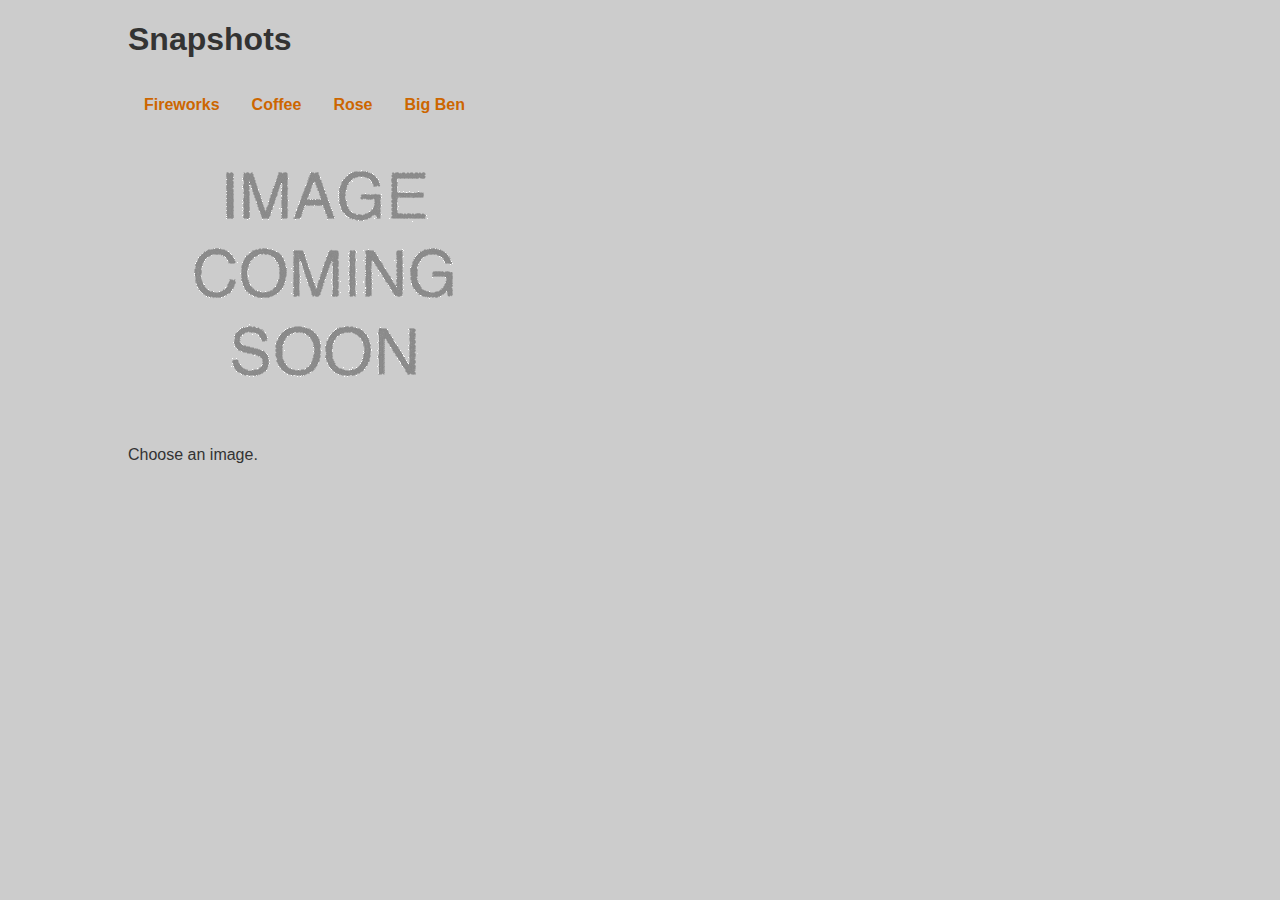
<file: Chapter_04/gallery.html>
<!DOCTYPE html>
<html>

<head>
    <meta charset="utf-8">
    <title>Image Gallery</title>
    <link rel="stylesheet" href="styles/layout.css">
</head>

<body>
    <h1>Snapshots</h1>
    <ul>
        <li>
            <a href="images/fireworks.jpg" onclick="showPic(this); return false" title="A fireworks display">Fireworks</a>
        </li>
        <li>
            <a href="images/coffee.jpg" onclick="showPic(this); return false" title="A cup of black coffee">Coffee</a>
        </li>
        <li>
            <a href="images/rose.jpg" onclick="showPic(this); return false" title="A red, red rose">Rose</a>
        </li>
        <li>
            <a href="images/bigben.jpg" onclick="showPic(this); return false" title="The famous clock">Big Ben</a>
        </li>
    </ul>
    <img src="images/placeholder.gif" alt="my image gallery" id="placeholder">
    <p id="description">Choose an image.</p>
    <script src="scripts/showPic.js" charset="utf-8"></script>
</body>

</html>
</file>
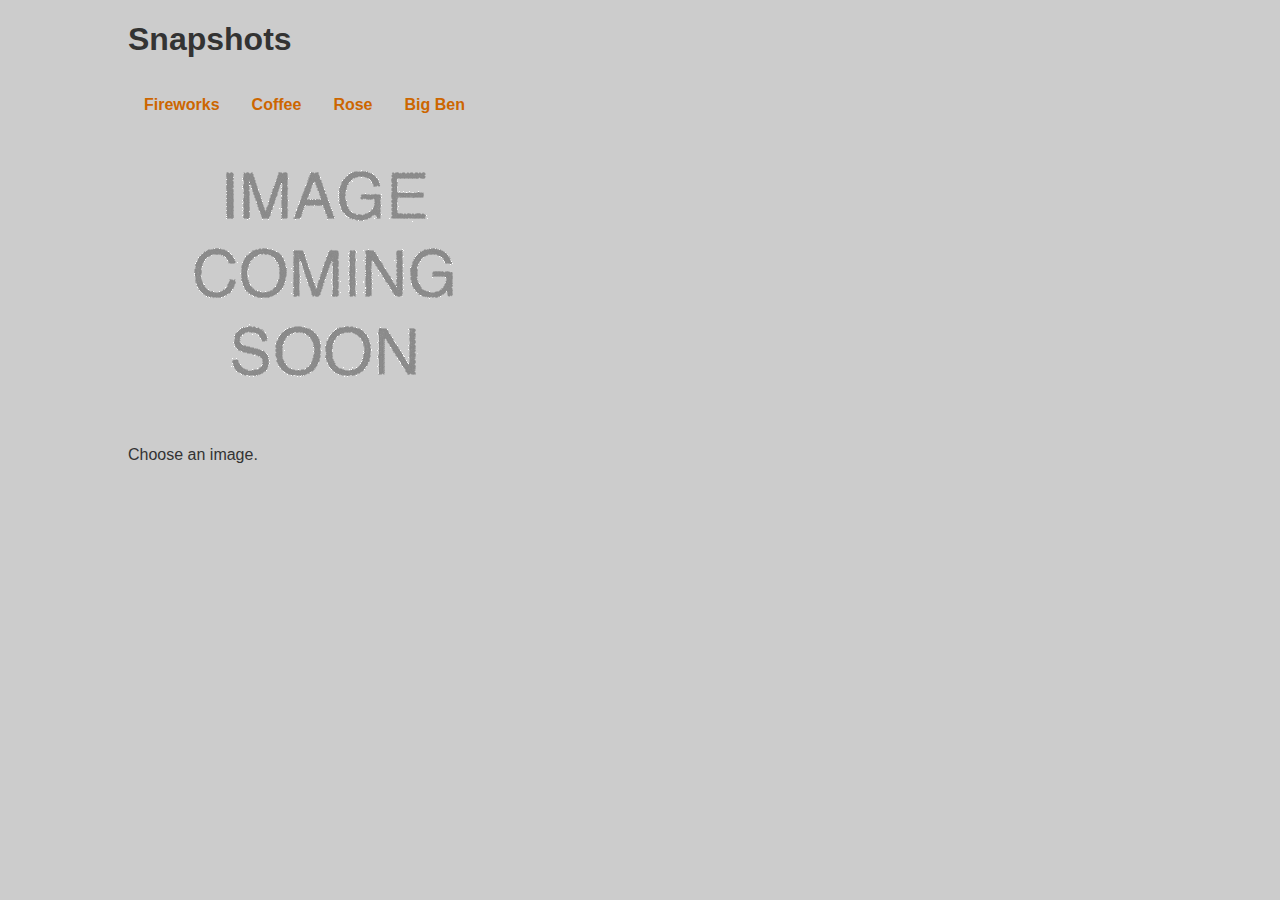
<file: Chapter_06/gallery.html>
<!DOCTYPE html>
<html>

<head>
    <meta charset="utf-8">
    <title>Image Gallery</title>
    <link rel="stylesheet" href="styles/layout.css">
</head>

<body>
    <h1>Snapshots</h1>
    <ul id="imagegallery">
        <li>
            <a href="images/fireworks.jpg" title="A fireworks display">Fireworks</a>
        </li>
        <li>
            <a href="images/coffee.jpg" title="A cup of black coffee">Coffee</a>
        </li>
        <li>
            <a href="images/rose.jpg" title="A red, red rose">Rose</a>
        </li>
        <li>
            <a href="images/bigben.jpg" title="The famous clock">Big Ben</a>
        </li>
    </ul>
    <img src="images/placeholder.gif" alt="my image gallery" id="placeholder">
    <p id="description">Choose an image.</p>
    <script src="scripts/showPic.js" charset="utf-8"></script>
</body>

</html>
</file>
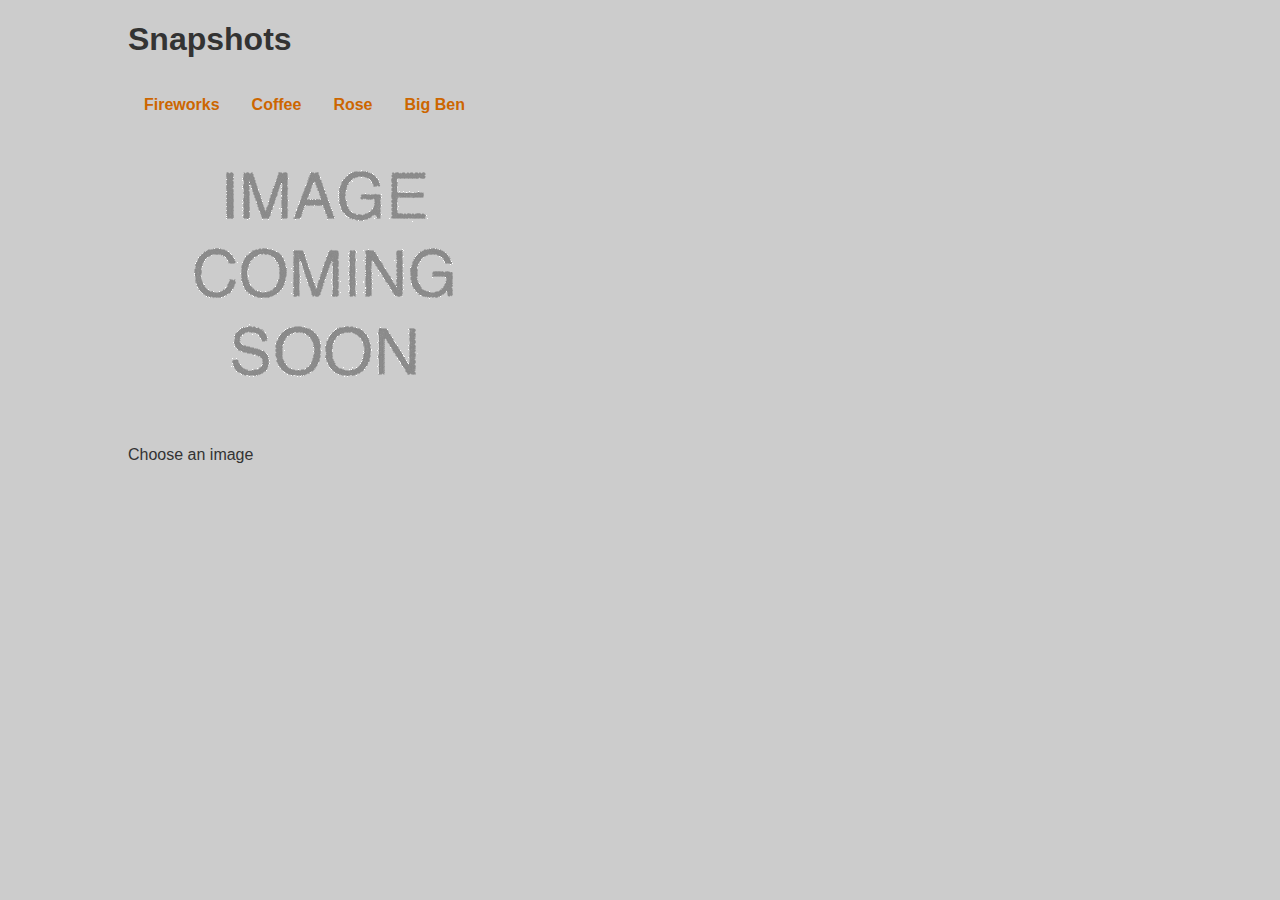
<file: Chapter_07/gallery.html>
<!DOCTYPE html>
<html>

<head>
    <meta charset="utf-8">
    <title>Image Gallery</title>
    <link rel="stylesheet" href="styles/layout.css" media="screen">
</head>

<body>
    <h1>Snapshots</h1>
    <ul id="imagegallery">
        <li>
            <a href="images/fireworks.jpg" title="A fireworks display">Fireworks</a>
        </li>
        <li>
            <a href="images/coffee.jpg" title="A cup of black coffee">Coffee</a>
        </li>
        <li>
            <a href="images/rose.jpg" title="A red, red rose">Rose</a>
        </li>
        <li>
            <a href="images/bigben.jpg" title="The famous clock">Big Ben</a>
        </li>
    </ul>
    <script src="scripts/showPic.js" charset="utf-8"></script>
</body>

</html>
</file>
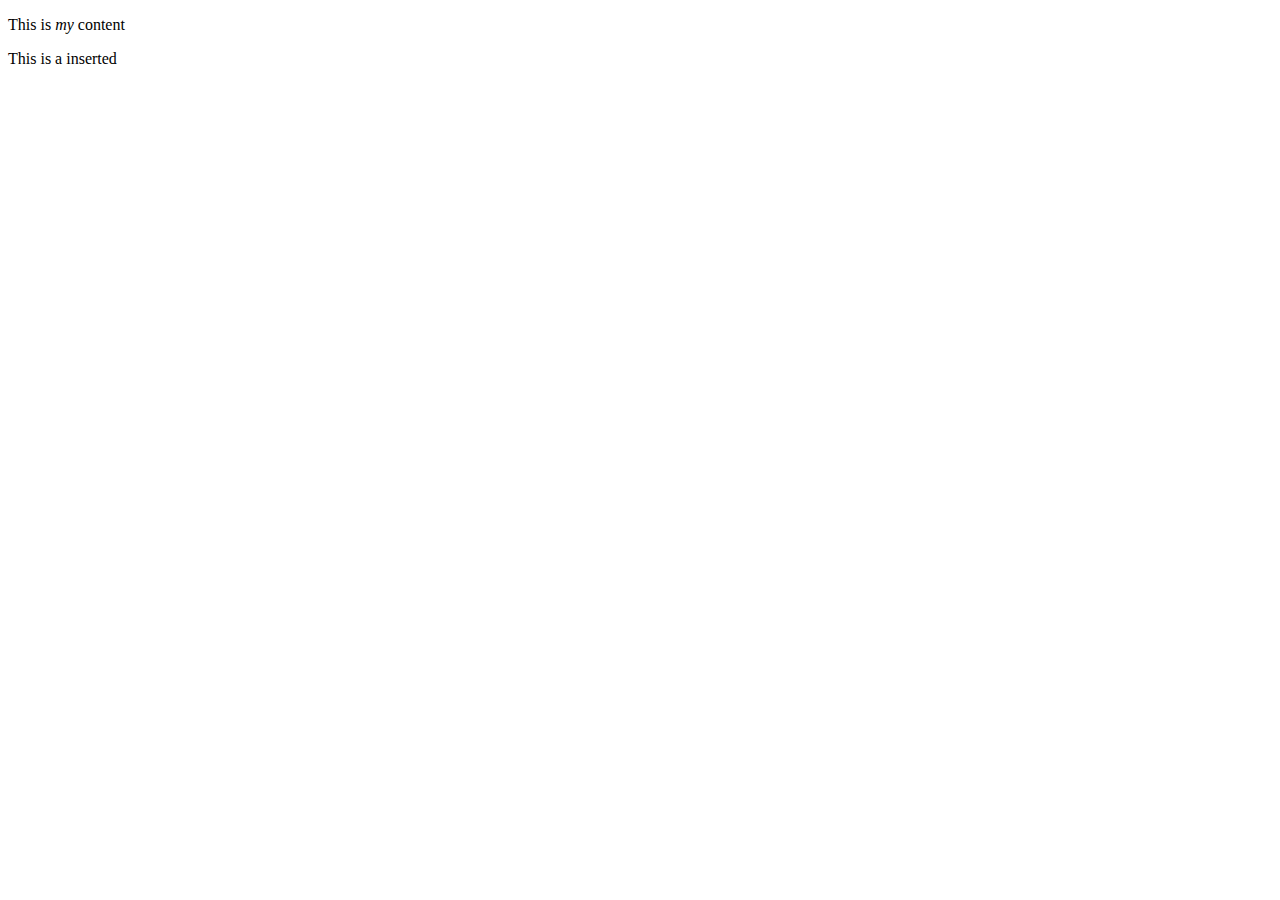
<file: Chapter_07/test.html>
<!DOCTYPE html>
<html>
  <head>
    <meta charset="utf-8">
    <title>Test</title>
  </head>
  <body>
      <div id="testdiv">
        <!-- <p>This is <em>my</em> content.</p> -->
      </div>
      <script type="text/javascript">
          document.write("<p>This is a inserted</p>")
      </script>
      <script src="scripts/example.js" charset="utf-8"></script>
  </body>
</html>
</file>
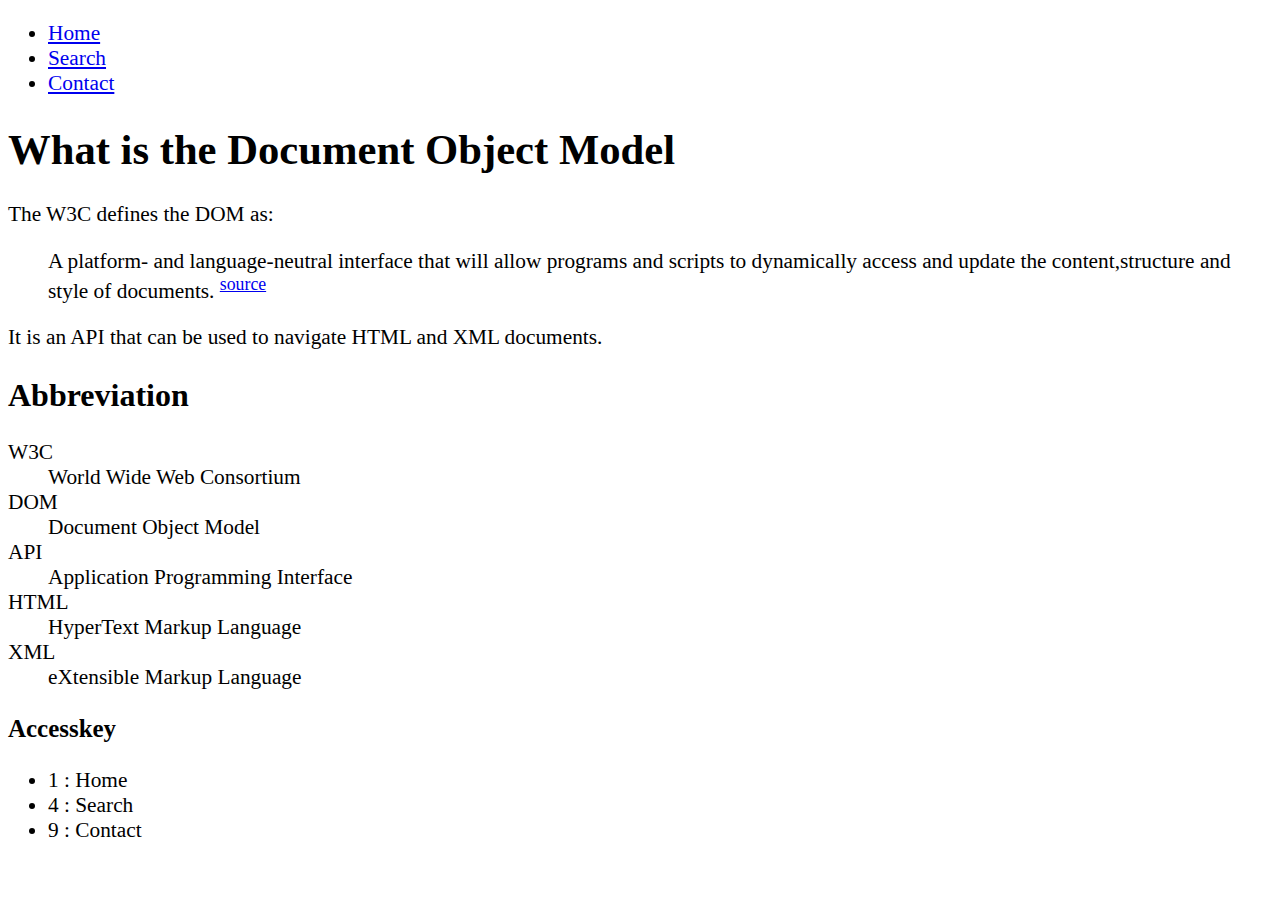
<file: Chapter_08/explanation.html>
<!DOCTYPE html>
<html lang="en">
  <head>
    <meta charset="utf-8">
    <title>Explaining the Document Object Model</title>
    <link rel="stylesheet" href="styles/typgraphy.css">
    <script src="scripts/addLoadEvent.js" charset="utf-8"></script>
    <script src="scripts/displayAbbreviations.js" charset="utf-8"></script>
    <script src="scripts/displayCitation.js" charset="utf-8"></script>
    <script src="scripts/displayAccessKey.js" charset="utf-8"></script>
  </head>
  <body>
      <ul id="navigation">
        <li><a href="index.html" accesskey="1">Home</a></li>
        <li><a href="search.html" accesskey="4">Search</a></li>
        <li><a href="contact.html" accesskey="9">Contact</a></li>
      </ul>
      <h1>What is the Document Object Model</h1>
      <p>
        The <abbr title="World Wide Web Consortium">W3C</abbr> defines the <abbr title="Document Object Model">DOM</abbr> as:
      </p>
      <blockquote cite="http://www.w3.org/DOM/">
          <p>
            A platform- and language-neutral interface that will allow programs and scripts to dynamically access and update the content,structure and style of documents.
          </p>
      </blockquote>
      <p>
        It is an <abbr title="Application Programming Interface">API</abbr> that can be used to navigate <abbr title="HyperText Markup Language">HTML</abbr> and <abbr title="eXtensible Markup Language">XML</abbr> documents.
      </p>

  </body>
</html>
</file>
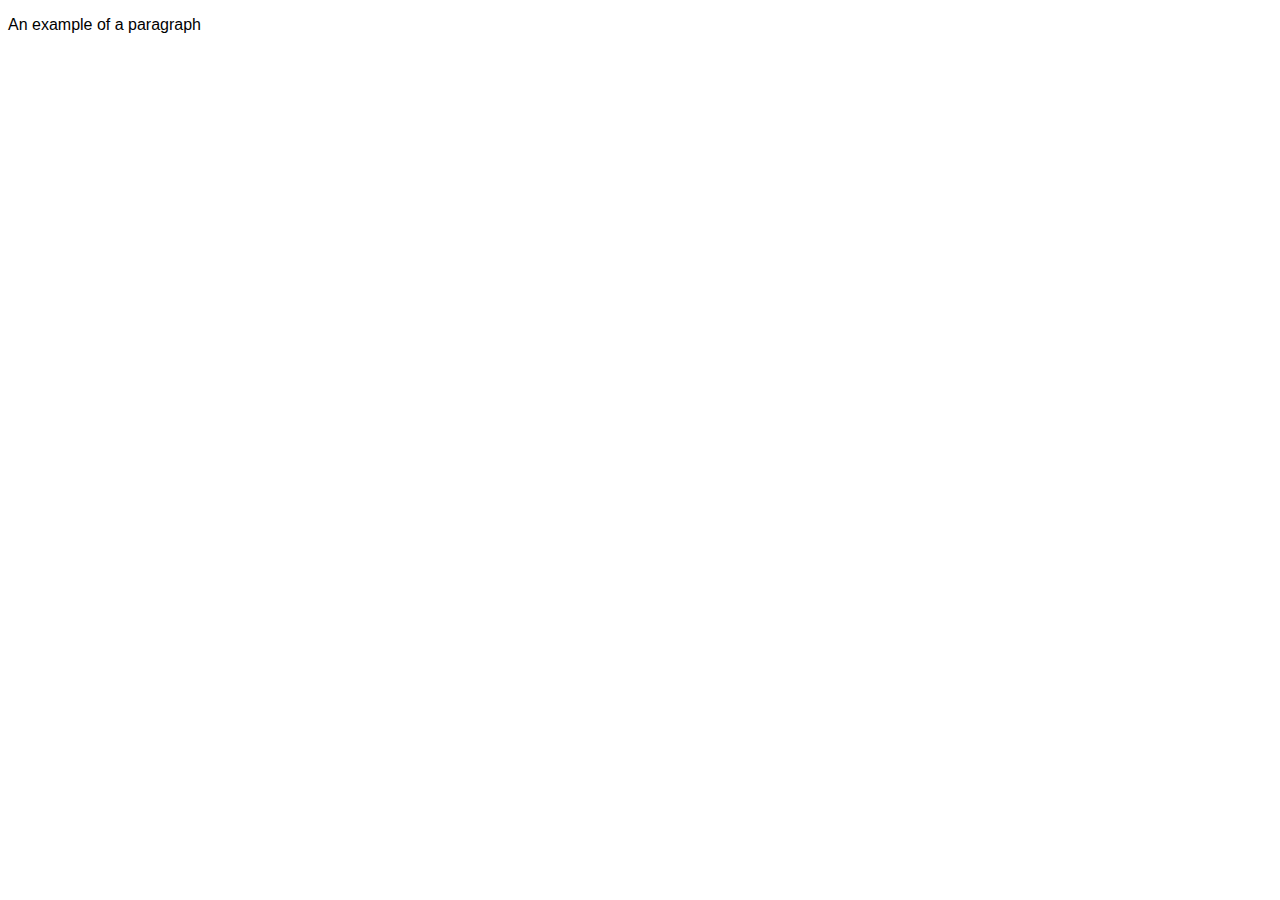
<file: Chapter_09/example.html>
<!DOCTYPE html>
<html>
  <head>
    <meta charset="utf-8">
    <title>Example</title>
  </head>
  <body>
      <p id="example" style="color:#999; font-family:'Arial',sans-serif;font-size:1em;">
        An example of a paragraph
      </p>
      <script type="text/javascript">
        window.onload = function () {
            let para = document.getElementById("example");
            para.style.color = "black";
        }
      </script>
  </body>
</html>
</file>
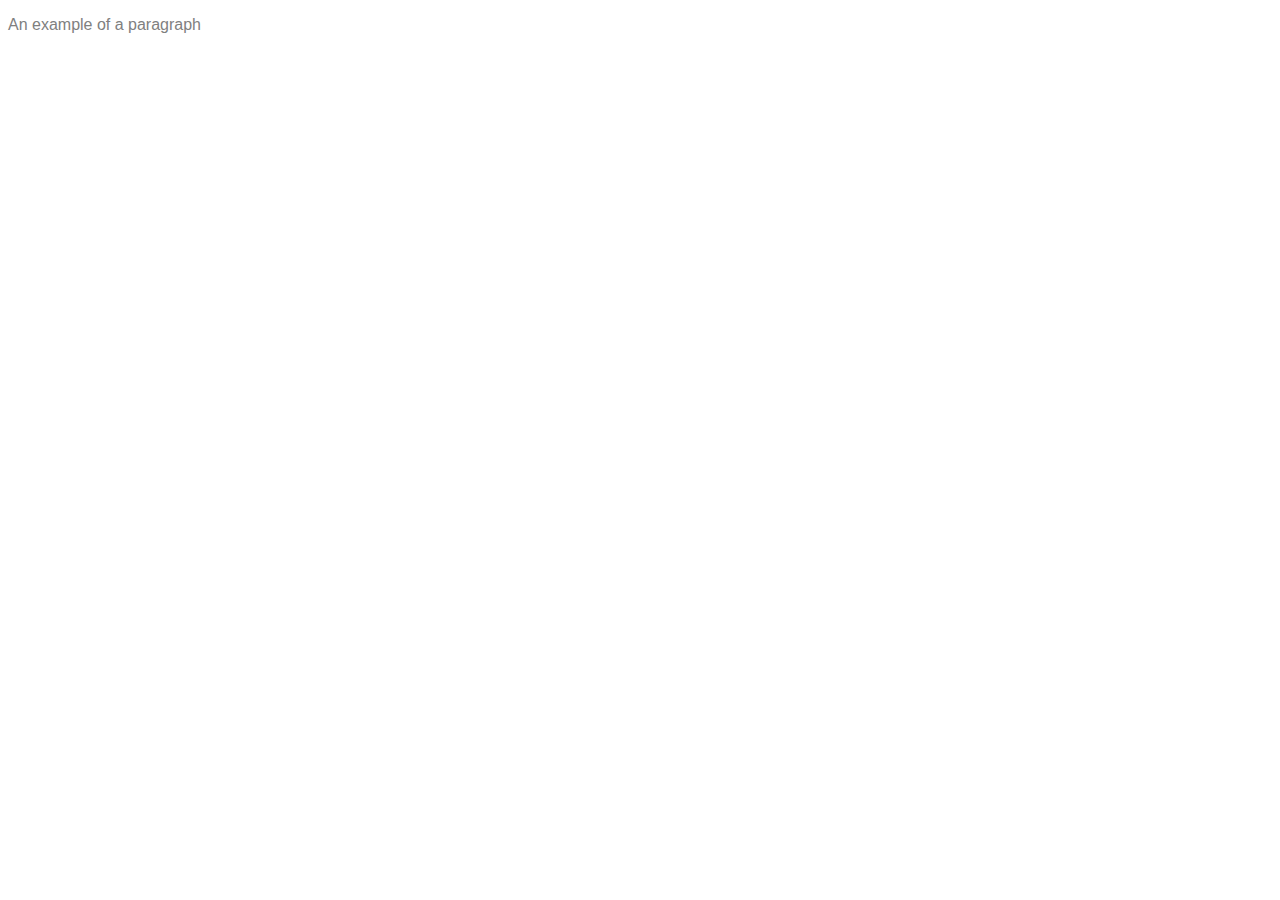
<file: Chapter_09/examply.html>
<!DOCTYPE html>
<html>
  <head>
    <meta charset="utf-8">
    <title>Example</title>
  </head>
  <body>
      <p id="example" style="color:grey; font-family:'Arial',sans-serif;">
        An example of a paragraph
      </p>
      <script type="text/javascript">
        window.onload = function () {
            let para = document.getElementById("example");
            alert(typeof para.nodeName);
            alert(typeof para.style);
        }
      </script>
  </body>
</html>
</file>
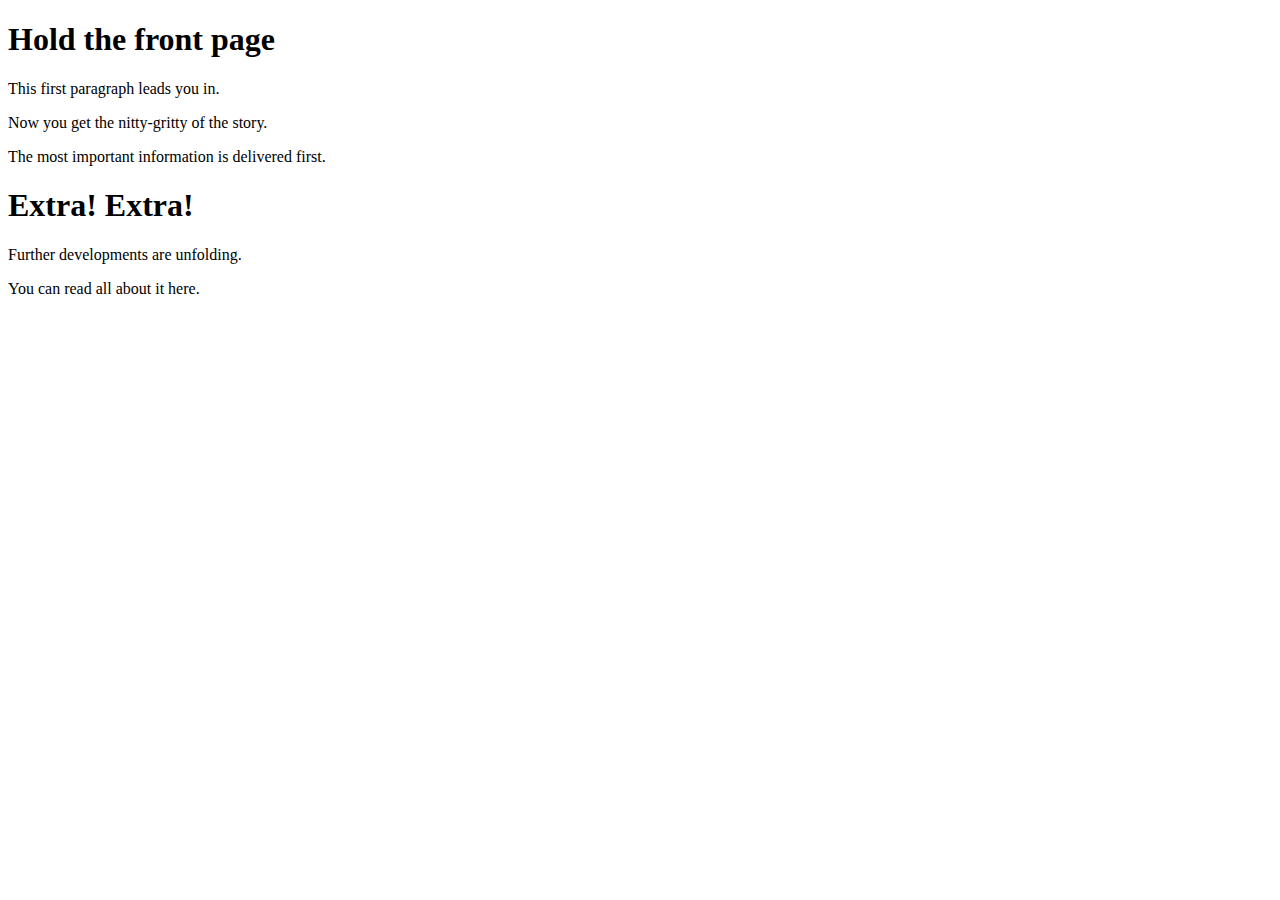
<file: Chapter_09/story.html>
<!DOCTYPE html>
<html>
  <head>
    <meta charset="utf-8">
    <title>Man bites dog</title>
  </head>
  <body>
    <h1>Hold the front page</h1>
    <p>This first paragraph leads you in.</p>
    <p>Now you get the nitty-gritty of the story.</p>
    <p>The most important information is delivered first.</p>
    <h1>Extra! Extra!</h1>
    <p>Further developments are unfolding.</p>
    <p>You can read all about it here.</p>
    <script src="scripts/addLoadEvent.js" charset="utf-8"></script>
    <script src="scripts/styleHeaderSiblings.js" charset="utf-8"></script>
  </body>
</html>
</file>
<file: Chapter_04/styles/layout.css>
body {
  font-family: "Helvetica","Arial",serif;
  color: #333;
  background-color: #ccc;
  margin: 1em 10%;
}

h1{
  color: #333;
  background-color: transparent;
}

a{
  color: #c60;
  background-color: transparent;
  font-weight: bold;
  text-decoration: none;
}

ul {
  padding: 0;
}

li {
  float: left;
  padding: 1em;
  list-style: none;
}

img {
  display: block;
  clear: both;
}
</file>
<file: Chapter_06/styles/layout.css>
body {
  font-family: "Helvetica","Arial",serif;
  color: #333;
  background-color: #ccc;
  margin: 1em 10%;
}

h1{
  color: #333;
  background-color: transparent;
}

a{
  color: #c60;
  background-color: transparent;
  font-weight: bold;
  text-decoration: none;
}

ul {
  padding: 0;
}

li {
  float: left;
  padding: 1em;
  list-style: none;
}

img {
  display: block;
  clear: both;
}
</file>
<file: Chapter_07/styles/layout.css>
body {
  font-family: "Helvetica","Arial",serif;
  color: #333;
  background-color: #ccc;
  margin: 1em 10%;
}

h1{
  color: #333;
  background-color: transparent;
}

a{
  color: #c60;
  background-color: transparent;
  font-weight: bold;
  text-decoration: none;
}

ul {
  padding: 0;
}

li {
  float: left;
  padding: 1em;
  list-style: none;
}

img {
  display: block;
  clear: both;
}
</file>
<file: Chapter_08/styles/typgraphy.css>
body{
  font-family: "Helvetica","Arial".sans-serif;
  font-size: 16pt;
}

abbr{
  text-decoration: none;
  border: 0;
  font-style: normal;
}
</file>
